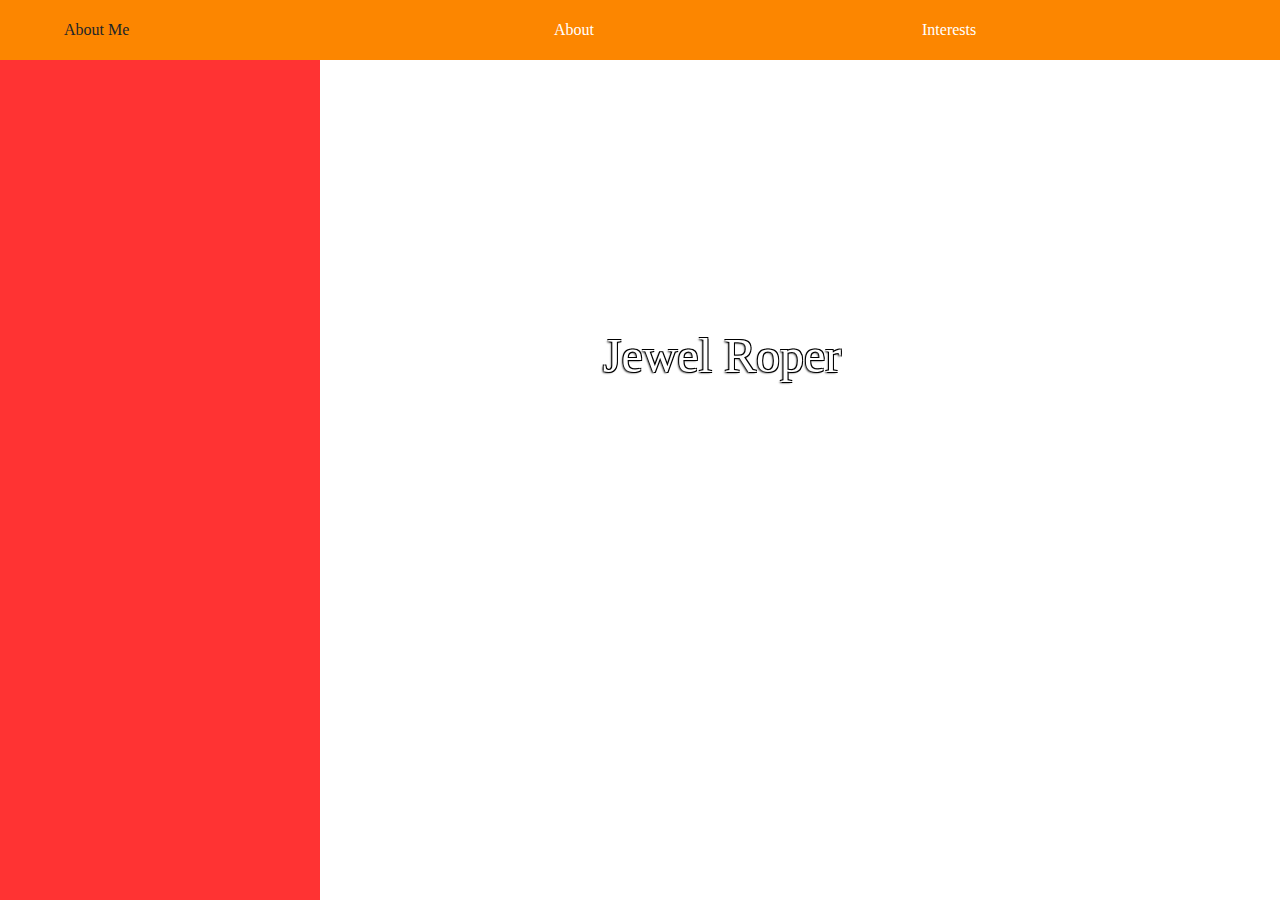
<file: index.html>
<!DOCTYPE html>
<html lang="en">
<head>
<meta charset="UTF-8">
<meta name="viewport" content="width=device-width, initial-scale=1.0">
<meta http-equiv="X-UA-Compatible" content="ie=edge">
<meta name="Description" content="Enter your description here"/>
<link rel="stylesheet" href="https://cdnjs.cloudflare.com/ajax/libs/twitter-bootstrap/5.1.0/css/bootstrap.min.css">
<link rel="stylesheet" href="https://cdnjs.cloudflare.com/ajax/libs/font-awesome/5.15.4/css/all.min.css">
<link rel="stylesheet" href="style.css">
<title>Profile</title>
</head>
<body>
<!-- Navbar -->
<nav>
    <div class="nav-container">
        <div class="navbar-brand">About Me</div>
        <div class="navbar-list">
            <ul>
                <li class="nav-item">
                    <a href="about.html">About</a>
                </li>
                <li class="nav-item">
                    <a href="interests.html">Interests</a>
                </li>
            </ul>
        </div>
    </div>
</nav>

<!-- Main Landing Tile -->
<section class="container">
    <div class="photo">
        <div class="background-photo">
            <!-- <img src="static/halloween.jpg" alt="Spooky Hallway in old building"> -->
            <h1 class="text-shows">Jewel Roper</h1>
        </div>
    </div>
</section>

<script src="https://cdnjs.cloudflare.com/ajax/libs/popper.js/2.9.2/umd/popper.min.js"></script>
<script src="https://cdnjs.cloudflare.com/ajax/libs/twitter-bootstrap/5.1.0/js/bootstrap.min.js"></script>
</body>
</html>
</file>
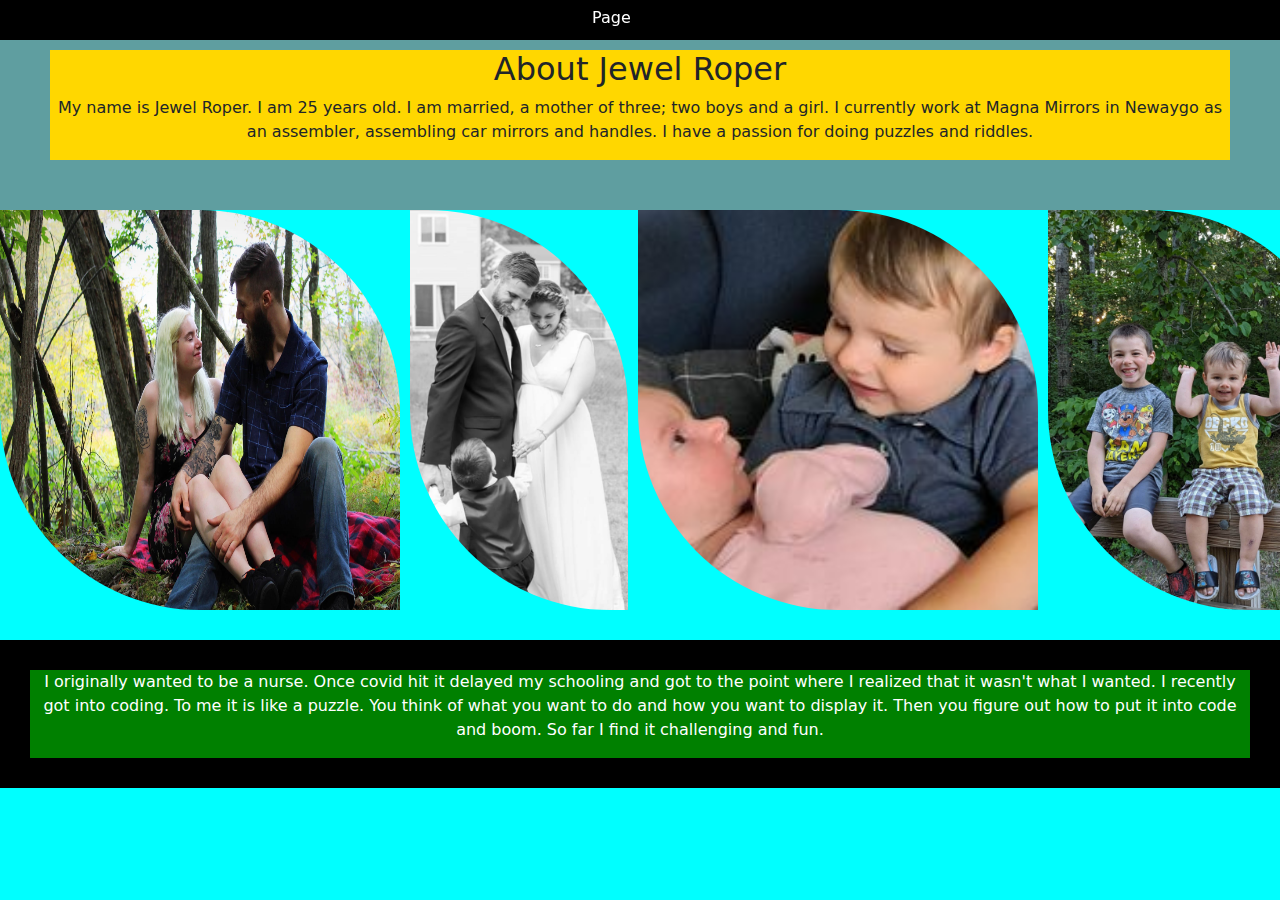
<file: about.html>
<!DOCTYPE html>
<html lang="en">
<head>
<meta charset="UTF-8">
<meta name="viewport" content="width=device-width, initial-scale=1.0">
<meta http-equiv="X-UA-Compatible" content="ie=edge">
<meta name="Description" content="Enter your description here"/>
<link rel="stylesheet" href="https://cdnjs.cloudflare.com/ajax/libs/twitter-bootstrap/5.1.0/css/bootstrap.min.css">
<link rel="stylesheet" href="https://cdnjs.cloudflare.com/ajax/libs/font-awesome/5.15.4/css/all.min.css">
<link rel="stylesheet" href="style1.css">
<title>About Me</title>
</head>
<body>
<!-- Navbar -->
<nav>
    <div class="nav-container">
        <div class="navbar-list">
            <ul>
                <li class="nav-item">
                    <a href="index.html">Home Page</a>
                </li>
                <li class="nav-item">
                    <a href="interests.html">Interests</a>
                </li>
            </ul>
        </div>
    </div>
</nav>


<div class="intro">
    <h2>About Jewel Roper</h2>
    <p>My name is Jewel Roper. I am 25 years old. I am married, a mother of three; two boys and a girl.
        I currently work at Magna Mirrors in Newaygo as an assembler, assembling car mirrors and handles. I have a passion for 
        doing puzzles and riddles.
    </p>
</div>
<div class="image">
    <img src="static/husband and I engagement.jpg" alt="Man and Wife embrace" class="image"> 
    <img src="static/wedding.jpg" alt="wedding" class="image">
    <img src="static/cooper-alice.jpg" alt="boy and girl" class="image">
    <img src="static/cooper and robert.jpeg" alt="two boys sitting on bridge" class="image">
</div>

<div class="info">
    <p>I originally wanted to be a nurse. Once covid hit it delayed my schooling and got to the point
         where I realized that it wasn't what I wanted. I recently got into coding. To me it is like a puzzle. 
         You think of what you want to do and how you want to display it.
        Then you figure out how to put it into code and boom. So far I find it challenging and fun.
    </p>
</div>

<script src="https://cdnjs.cloudflare.com/ajax/libs/popper.js/2.9.2/umd/popper.min.js"></script>
<script src="https://cdnjs.cloudflare.com/ajax/libs/twitter-bootstrap/5.1.0/js/bootstrap.min.js"></script>
</body>
</html>
</file>
<file: style.css>
body {
    font-family: Georgia, 'Times New Roman', Times, serif;
    background: 
    url(https://images.unsplash.com/photo-1602814736315-13fe19927459?ixlib=rb-4.0.3&ixid=M3wxMjA3fDB8MHxwaG90by1wYWdlfHx8fGVufDB8fHx8fA%3D%3D&auto=format&fit=crop&w=870&q=80);
    background-size: cover;
    background-repeat: no-repeat;
}

body::before {
    content: "";
    position: absolute;
    top: 0;
    left: 0;
    width: 25%;
    height: 100%;
    background-color: red;
    opacity: 0.8;
}

ul {
    list-style-type: none;
    display: flex;
    flex-direction: row;
    justify-content: space-around;
    margin: 0;
}

nav {
    display: flex;
    flex-direction: row;
    justify-content: space-between;
    width: 100%;
    background-color: rgb(252, 134, 0);
    position: fixed;
    top: 0;
    height: 60px;
}

.nav-container {
    display: flex;
    flex-direction: row;
    justify-content: space-between;
    width: 100%;
}

.navbar-brand {
    display: flex;
    flex-direction: column;
    justify-content: center;
    margin-left: 5%;
}

.navbar-list {
    display: flex;
    flex-direction: column;
    justify-content: center;
    width: 60%;
    height: 100%;
}

.nav-item {
    margin: 10px;
    width: 100%;
    height: 100%;
}

a {
    text-decoration: none;
    color: white;
}

a:hover {
    color: rgb(218, 64, 218);
}

.background-photo {
    z-index: -1;
    width: 100%;
    position: fixed;
    margin-top: -100px;
} 

.text-shows {
    z-index: 1;
    height: 19em;
    justify-content: center;
    align-items: center;
    color: white;
    display: flex;
    font-size: 3em;
    text-shadow: -1px 1px 2px rgb(0,0,0),
                  1px 1px 0 #000,
                  1px -1px 0 #000,
                  -1px -1px 0 #000;
}
</file>
<file: style1.css>
nav {
    display: flex;
    flex-direction: row;
    justify-content: space-between;
    width: 100%;
    background-color: black;
    position: fixed;
    top: 0;
    height: 40px;
}

.nav-container {
    display: flex;
    flex-direction: row;
    justify-content: space-between;
    width: 100%;
}

.navbar-list {
    display: flex;
    flex-direction: column;
    justify-content: end;
    width: 60%;
    height: 100%;
    padding-left: 550px;
}

.nav-item {
    margin: 10px;
    width: 100%;
    height: 100%;
}

a {
    text-decoration: none;
    color: white;
}

ul {
    list-style-type: none;
    display: flex;
    flex-direction: row;
    justify-content: space-around;
    margin: 0;
}

.intro {
    border: solid cadetblue 3px;
    border-width: 50px;
    /* padding-top: 50px; */
    /* margin-top: 50px; */
    text-align: center;
    background-color: gold;
}

.image {
    width: 400px;
    height: 400px;
    border-radius: 0 200px 0 200px;
    display: flex;
    flex-direction: row;
    justify-content: space-between;
    gap: 10px;
    /* margin-top: 30px; */
    margin-bottom: 30px;
}

body {
    background-color: aqua;
}

.info {
    border: solid black 3px;
    text-align: center;
    border-width: 30px;
    /* margin-top: 30px; */
    background-color: green;
    color: white;
}

form {
    padding-left: 20px;
    color: white;
    padding: 5px;
    background-color: rgb(156, 12, 12);
    border: 3px solid lightgray;
    border-radius: 5px; 
}

.interest {
    border: solid orange 3px;
    text-align: center;
    color: white;
    background-color: black;
    border-width: 30px;
    margin-top: 40px;
}

.photo {
    width: 300px;
    height: 300px;
    border-radius: 150px;
    gap: 5px;
}
</file>
